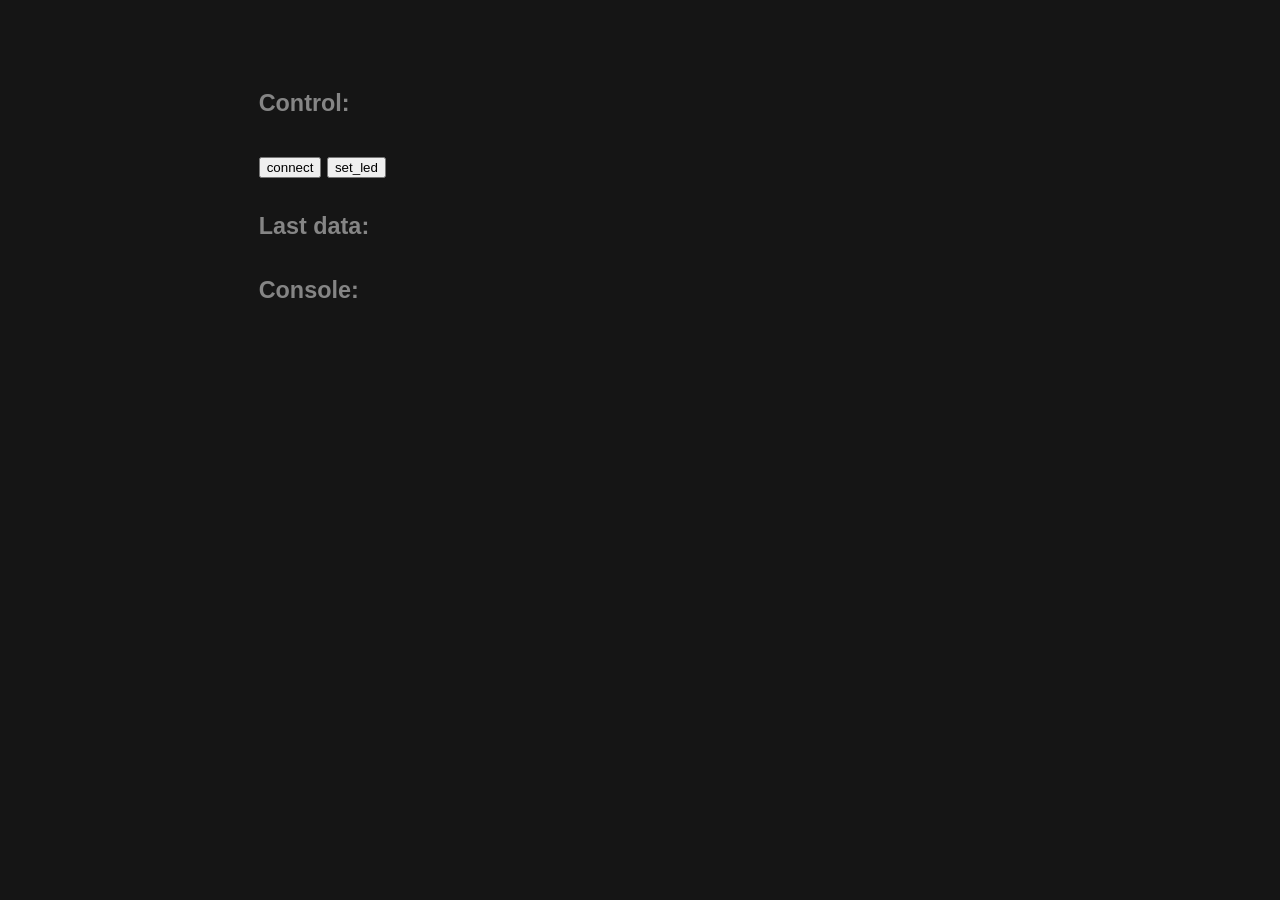
<file: ble_app/index.html>
<!doctype html>
<html lang="en">
<head>
  <meta charset="utf-8">
  <meta name="viewport" content="width=device-width">
  <title>ABMT-BLE example</title>  
  <link rel="manifest" href="manifest.json">
  <link rel="stylesheet" href="main.css">
</head>

<body>

<h3>Control:</h3>
<form>
  <input type="button" onclick="on_connect()" value="connect" />
  <input type="button" onclick="on_setled()" value="set_led" />
</form>

<h3>Last data:</h3>
<pre id="last_data"></pre>

<h3>Console:</h3>
<pre id="console"></pre>


<script>
  var mtu = 60;
  var led = false;
  var serviceUuid = parseInt("0xA000");
  var snd_characteristicUuid = parseInt("0xA001");
  var rcv_characteristicUuid = parseInt("0xA002");
  var device_name_prefix = "ABMT-BLE";
  var snd_characteristic = null;
  var rcv_buffer = "";
  var console = document.querySelector('#console');
  var last_data = document.querySelector('#last_data');

  function log(str){
    console.textContent += str + '\n';
  }

  async function on_connect() {
    document.querySelector('#console').textContent
    if ( ! navigator.bluetooth ) {
      log('Your browser does not support Bluetooth or you may have to activate it...');
      return;
    }
    try {
        log('open device...');
        const device = await navigator.bluetooth.requestDevice({
            filters: [{namePrefix: device_name_prefix}],
            optionalServices: [serviceUuid]
        });

        log('connect to device...');
        const server = await device.gatt.connect();

        log('open service...');
        const service = await server.getPrimaryService(serviceUuid);

        log('open characteristic...');
        snd_characteristic = await service.getCharacteristic(snd_characteristicUuid);
        const rcv_characteristic = await service.getCharacteristic(rcv_characteristicUuid);
        await rcv_characteristic.startNotifications();
        rcv_characteristic.addEventListener('characteristicvaluechanged', on_notification);
      } catch(error) {
        log('error: ' + error);
      }
  }

  function on_notification(event) {
    let value = event.target.value;
    var dec = new TextDecoder("utf-8");
    rcv_txt = dec.decode(value);
    rcv_buffer += rcv_txt;
    //log('rcv: ' + rcv_txt);
    var pos = 1;
      while(pos > 0){
          pos = rcv_buffer.indexOf("\n\n");
          if(pos > 0 ){
              try{
                on_new_json( JSON.parse( rcv_buffer.substring(0,pos) ) );
                // do something
              }catch(e){
                log("error parsing json")
              }
              log("rcv: " + rcv_buffer.substring(0,pos));
              rcv_buffer = rcv_buffer.slice(pos + 2);
          }
      }
  }

  function on_new_json(j){
    last_data.textContent = JSON.stringify(j, null, 3);
  }

  async function on_setled(){
    led = !led;

    if(snd_characteristic != undefined && snd_characteristic != null){
      var obj = {}
      obj.out = led ? 1:0;
      var text_enc = new TextEncoder("utf-8");
      var str = JSON.stringify(obj);
      var str_to_send = str + "\n\n";
      while(str_to_send.length > 0){
        if(str_to_send.length > mtu){
          await snd_characteristic.writeValue(text_enc.encode(str_to_send.substring(0,mtu)));
          str_to_send = str_to_send.slice(mtu);
        }else{
          await snd_characteristic.writeValue(text_enc.encode(str_to_send))
          str_to_send = "";
        }
      }
      log("snd: " + str)
    }
  }

  if ('serviceWorker' in navigator) {
    navigator.serviceWorker.register('/service-worker.js')
  }

</script>

</body>
</html>
</file>
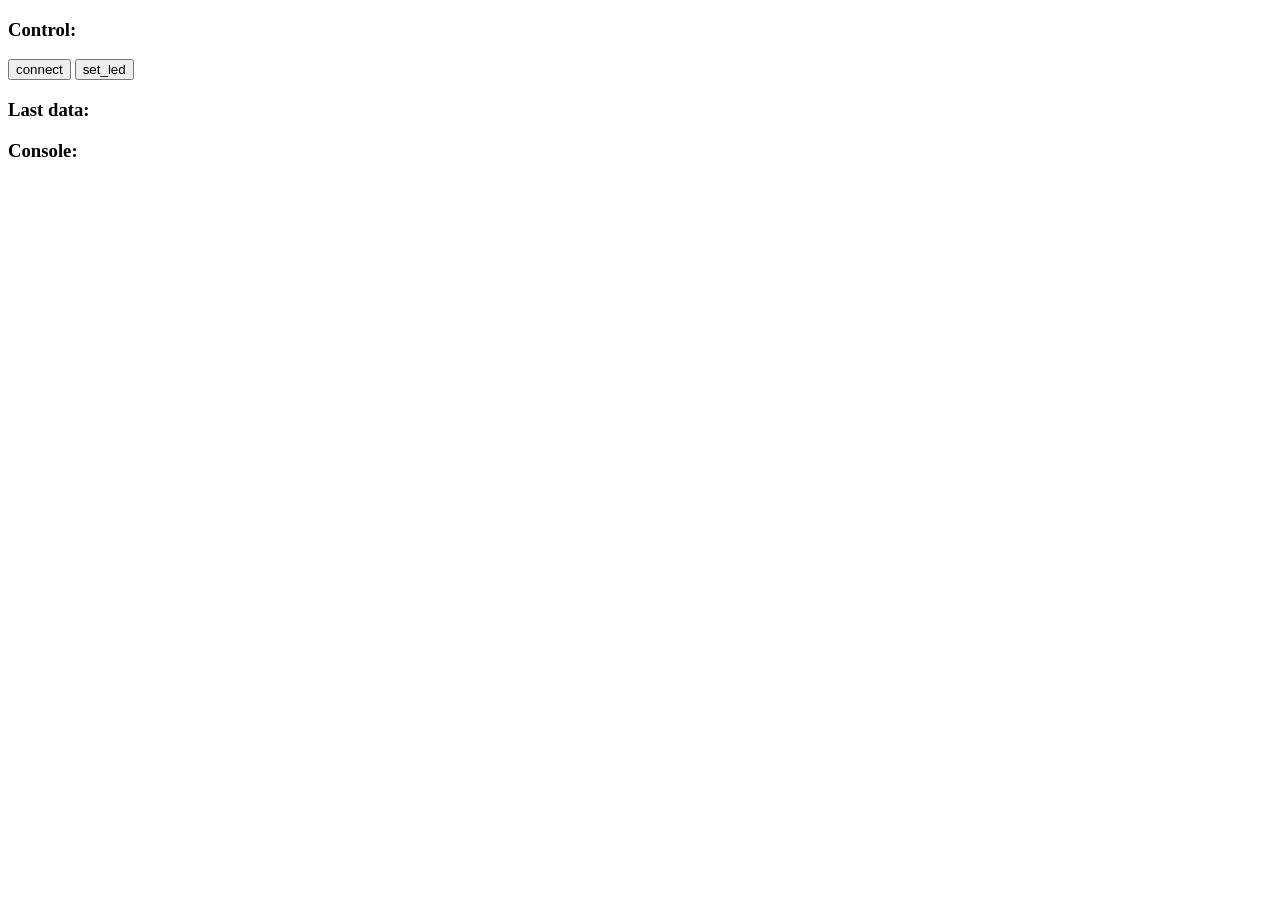
<file: ble_app/ble.html>
<!doctype html>
<html lang="en">
<head>
  <meta charset="utf-8">
  <meta name="viewport" content="width=device-width">
  <title>ABMT-BLE example</title>  
</head>

<body>

<h3>Control:</h3>
<form>
  <input type="button" onclick="on_connect()" value="connect" />
  <input type="button" onclick="on_setled()" value="set_led" />
</form>

<h3>Last data:</h3>
<pre id="last_data"></pre>

<h3>Console:</h3>
<pre id="console"></pre>


<script>
  var mtu = 60;
  var led = false;
  var serviceUuid = parseInt("0xA000");
  var snd_characteristicUuid = parseInt("0xA001");
  var rcv_characteristicUuid = parseInt("0xA002");
  var device_name_prefix = "ABMT-BLE";
  var snd_characteristic = null;
  var rcv_buffer = "";
  var console = document.querySelector('#console');
  var last_data = document.querySelector('#last_data');

  function log(str){
    console.textContent += str + '\n';
  }

  async function on_connect() {
    document.querySelector('#console').textContent
    if ( ! navigator.bluetooth ) {
      log('Your browser does not support Bluetooth or you may have to activate it...');
      return;
    }
    try {
        log('open device...');
        const device = await navigator.bluetooth.requestDevice({
            filters: [{namePrefix: device_name_prefix}],
            optionalServices: [serviceUuid]
        });

        log('connect to device...');
        const server = await device.gatt.connect();

        log('open service...');
        const service = await server.getPrimaryService(serviceUuid);

        log('open characteristic...');
        snd_characteristic = await service.getCharacteristic(snd_characteristicUuid);
        const rcv_characteristic = await service.getCharacteristic(rcv_characteristicUuid);
        await rcv_characteristic.startNotifications();
        rcv_characteristic.addEventListener('characteristicvaluechanged', on_notification);
      } catch(error) {
        log('error: ' + error);
      }
  }

  function on_notification(event) {
    let value = event.target.value;
    var dec = new TextDecoder("utf-8");
    rcv_txt = dec.decode(value);
    rcv_buffer += rcv_txt;
    //log('rcv: ' + rcv_txt);
    var pos = 1;
      while(pos > 0){
          pos = rcv_buffer.indexOf("\n\n");
          if(pos > 0 ){
              try{
                on_new_json( JSON.parse( rcv_buffer.substring(0,pos) ) );
                // do something
              }catch(e){
                log("error parsing json")
              }
              log("rcv: " + rcv_buffer.substring(0,pos));
              rcv_buffer = rcv_buffer.slice(pos + 2);
          }
      }
  }

  function on_new_json(j){
    last_data.textContent = JSON.stringify(j, null, 3);
  }

  async function on_setled(){
    led = !led;

    if(snd_characteristic != undefined && snd_characteristic != null){
      var obj = {}
      obj.out = led ? 1:0;
      var text_enc = new TextEncoder("utf-8");
      var str = JSON.stringify(obj);
      var str_to_send = str + "\n\n";
      while(str_to_send.length > 0){
        if(str_to_send.length > mtu){
          await snd_characteristic.writeValue(text_enc.encode(str_to_send.substring(0,mtu)));
          str_to_send = str_to_send.slice(mtu);
        }else{
          await snd_characteristic.writeValue(text_enc.encode(str_to_send))
          str_to_send = "";
        }
      }
      log("snd: " + str)
    }
  }
</script>

</body>
</html>
</file>
<file: ble_app/main.css>
:root {
    font-family: Helvetica, Arial, sans-serif;
    max-width: 70ch;
    padding: 3em 1em;
    margin: auto;
    line-height: 1.75;
    font-size: 1.25em;
    background: #151515;
	color: #858585;
}
</file>
